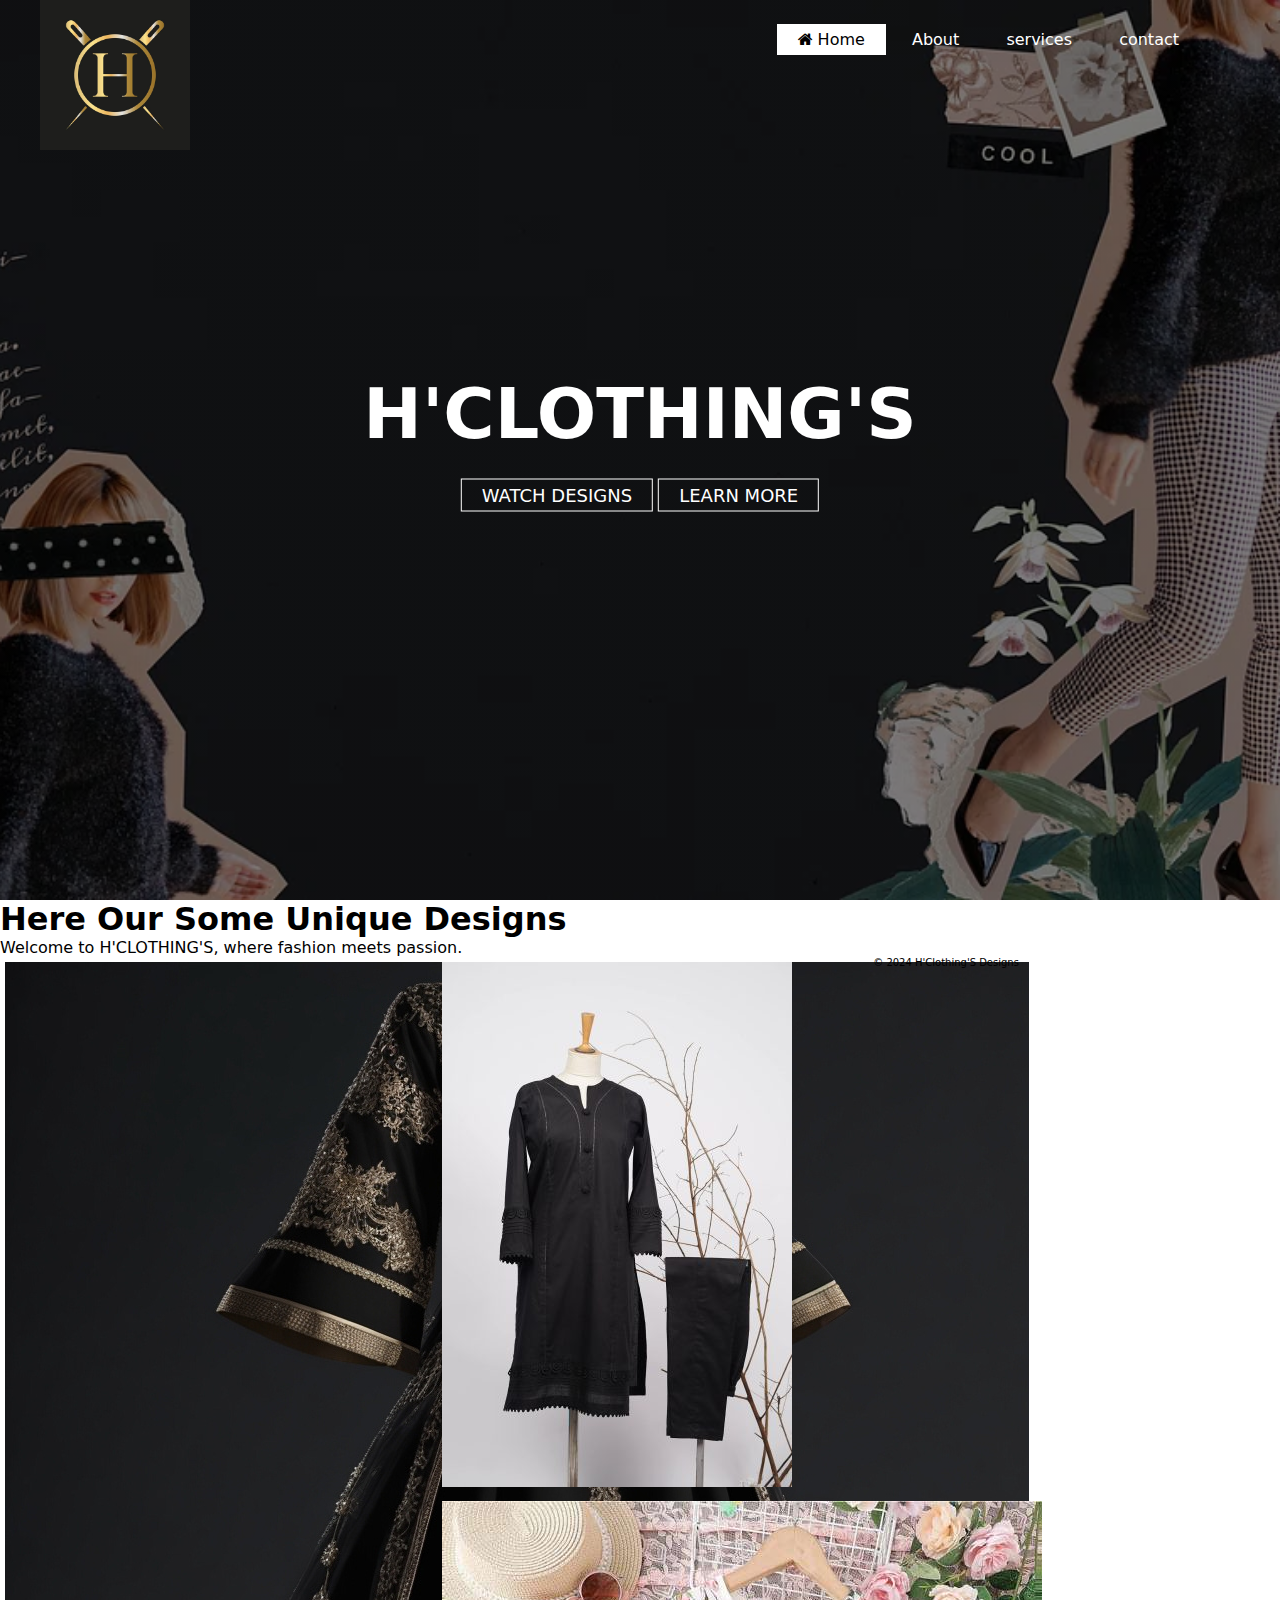
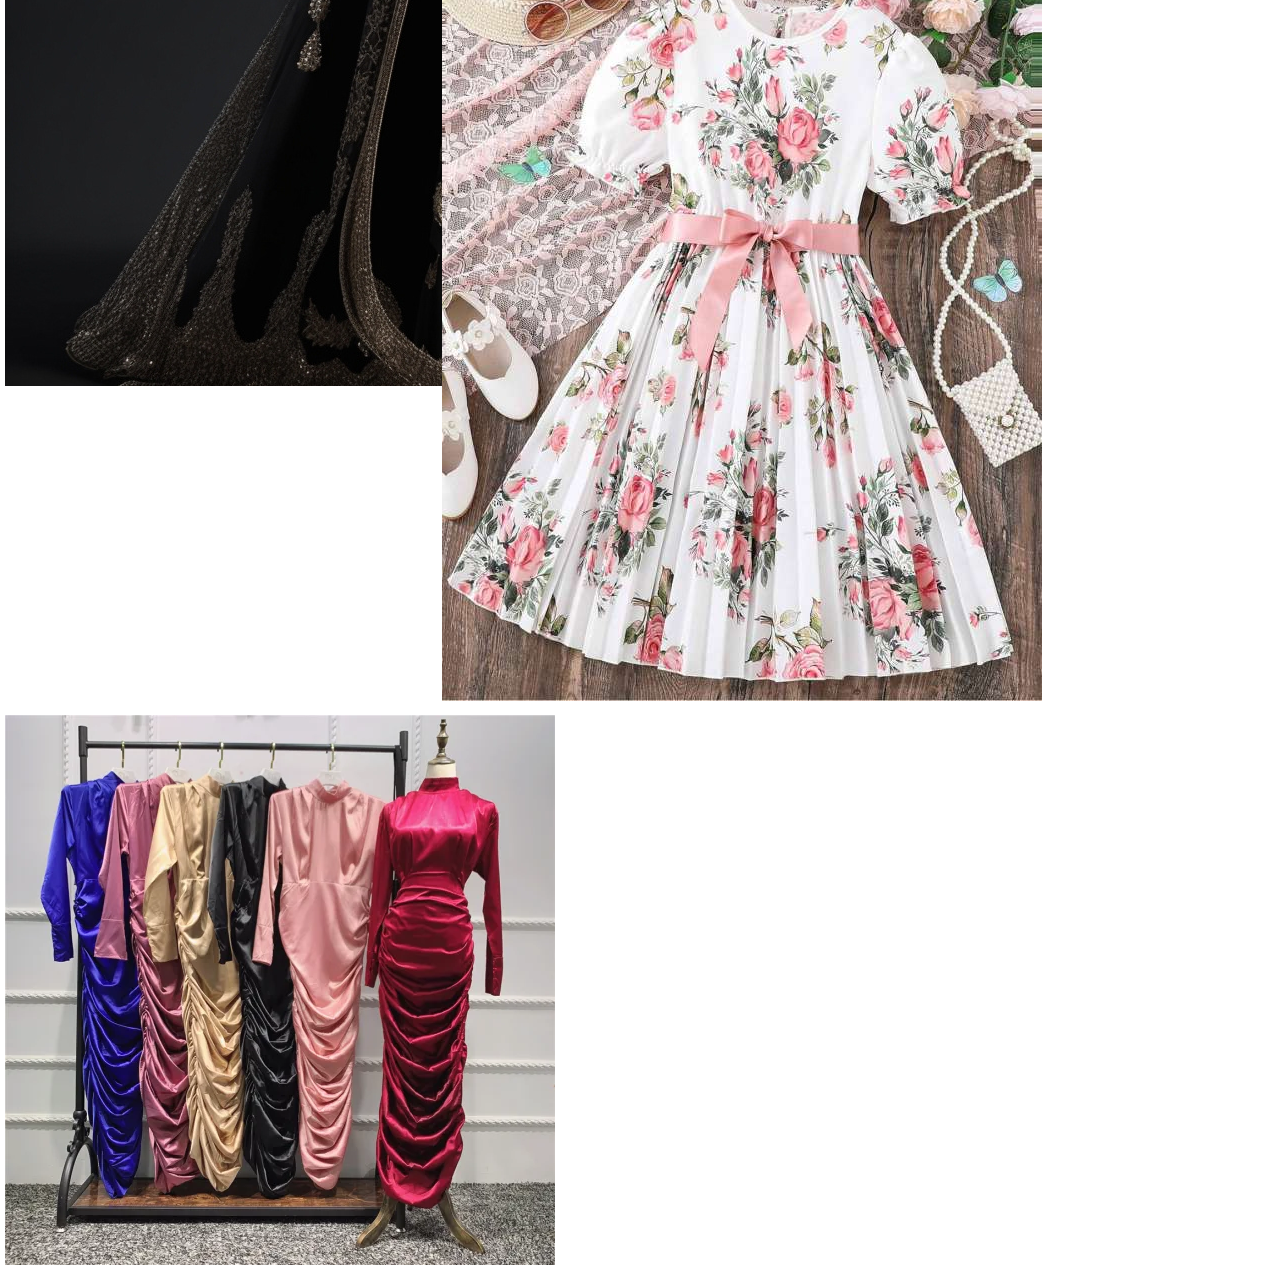
<file: index.html>
<!DOCTYPE html>
<html lang="en">
<head>
    <title>Document</title>
    <link rel="stylesheet" href="style.css">
    <link rel="stylesheet" type="text/css" href="https://stackpath.bootstrapcdn.com/font-awesome/4.7.0/css/font-awesome.min.css">
</head>
<body>
    <header>
    <div class="main">
        <dir class="logo">
            <img src="logo1.jpg">

        </dir>
        <ul>
            <li class="active"><a href="#Home"><i class="fa fa-home"></i>
                Home</a></li>
            <li> <a href="about.html">About</a></a></li>
            <li> <a href="services.html">services</a></li>
            <li> <a href="contact.html">contact</a></li>
            </ul>
            </div>
            <div class="title">
                <h1>H'CLOTHING'S</h1>
            </div>
            <div class="button">
                <a href="#" class="btn">WATCH DESIGNS</a>
                <a href="#" class="btn">LEARN MORE</a>
    
            </div>
            
                </header>
                <section id="hero-section">
                    <h1>Here Our Some Unique Designs  </h1>
                    <p>Welcome to H'CLOTHING'S, where fashion meets passion.</p>
                    <!-- add your clothing designs images or content here -->
                    <div class="row">
                        <div class="column">
                            <img src="IMG1.jpg" alt="Clothing Design 1">
                        </div>
                        <div class="column">
                            <img src="image3.jpg" alt="Clothing Design 2">
                        </div>
                        <div class="column">
                            <img src="image2.jpg" alt="Clothing Design 2">
                        </div>
                        <div class="column">
                            <img src="image4.webp" alt="Clothing Design 2">
                        </div>

                    </div>
                    <!--... -->
                </section>
            
                <!-- footer section -->
                <footer>
                    <div class="footer"><p>&copy; 2024 H'Clothing'S Designs</p>
                    </div>
                </footer>
    </body>
    </html>
</file>
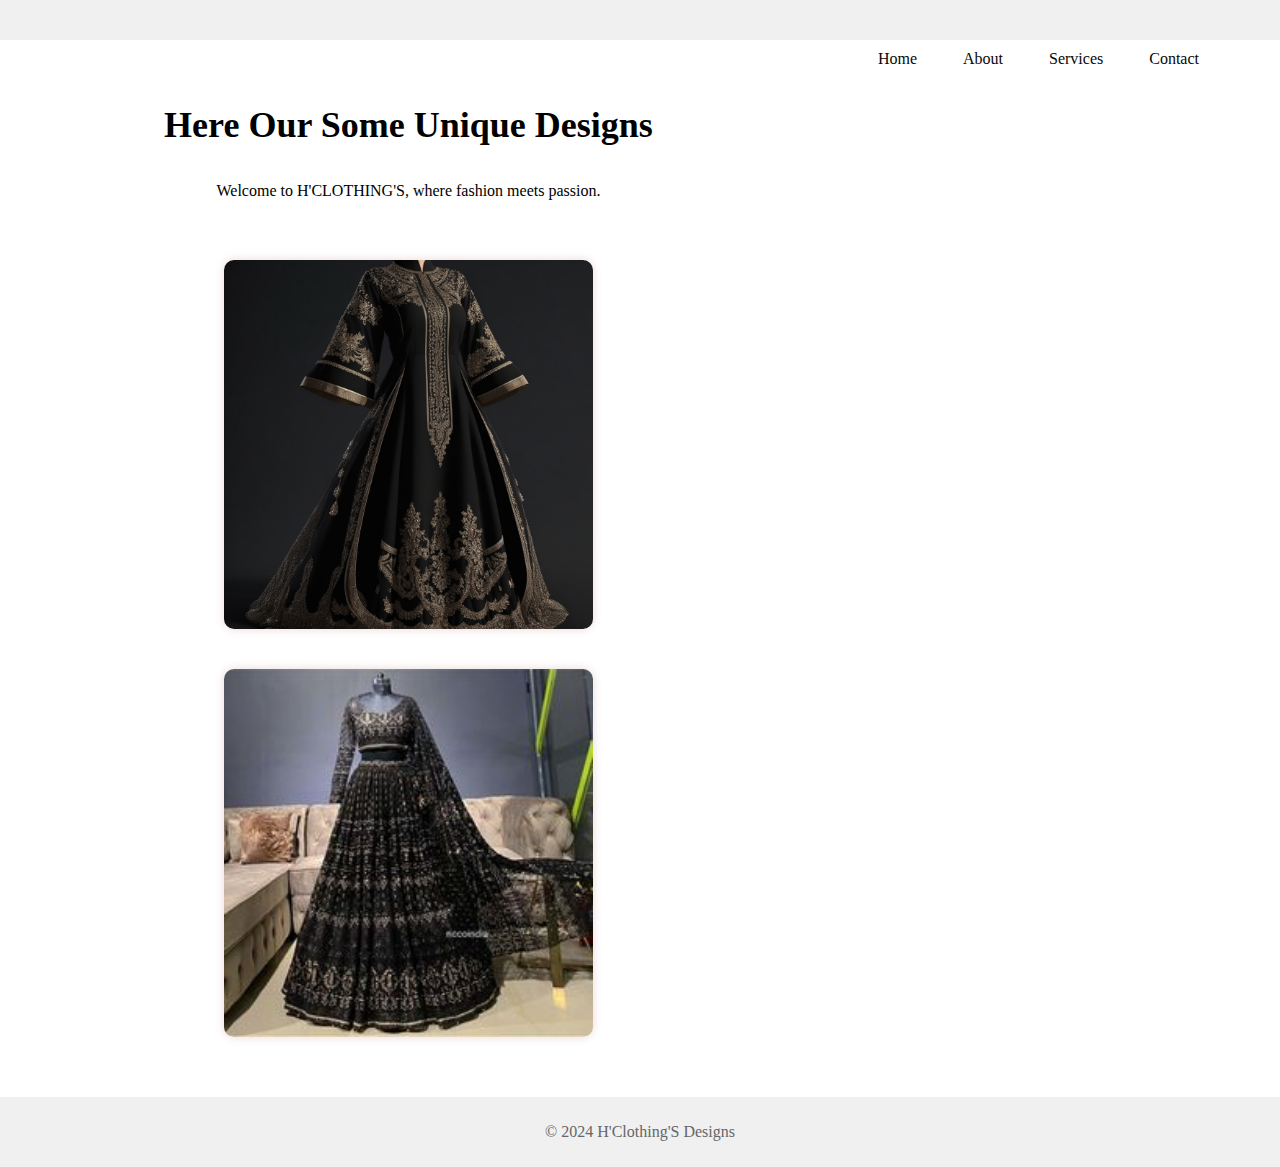
<file: about.html>
<!-- about.html -->
<!DOCTYPE html>
<html lang="en">
<head>
    <meta charset="UTF-8">
    <meta name="viewport" content="width=device-width, initial-scale=1.0">
    <title>About The Designs</title>
    <link rel="stylesheet" href="about.css"> <!-- link to your CSS file -->
</head>
<body>
    <!-- header section -->
    <header>
        <nav>
            <!-- navigation links -->
            <ul>
                <li><a href="index.html">Home</a></li>
                <li><a href="#">About</a></li>
                <li><a href="services.html">Services</a></li>
                <li><a href="contact.html">Contact</a></li>
            </ul>
        </nav>
    </header>

    <!-- about section -->
    <section id="about">
        <h1>Here Our Some Unique Designs  </h1>
        <p>Welcome to H'CLOTHING'S, where fashion meets passion.</p>
        <!-- add your clothing designs images or content here -->
        <img src="IMG1.jpg" alt="Clothing Design 1">
        <img src="IMG2.jpg" alt="Clothing Design 2">
        <!-- ... -->
    </section>

    <!-- footer section -->
    <footer>
        <p>&copy; 2024 H'Clothing'S Designs</p>
    </footer>
</body>
</html>
</file>
<file: style.css>
*{
    margin: 0px;
    padding: 0px;
    font-family: system-ui, -apple-system, BlinkMacSystemFont, 'Segoe UI', Roboto, Oxygen, Ubuntu, Cantarell, 'Open Sans', 'Helvetica Neue', sans-serif;
}
header{
    width: 100%;
    background: linear-gradient(to top,rgba(0,0,0,0.5),rgba(0,0,0,0.5), rgba(0,0,0,0.5)), url(back2.webp);
    background-position: center;
    background-size: cover;
    height: 100vh;
}

ul{
    float: right;
    list-style-type: none;
    margin-top : 30px;
    min-height: 400px;
    margin-right: 40px;
    font-size: 16px;

}
ul li{
    display: inline-block;
}
ul li a{
    text-decoration:none ;
    padding: 5px 20px;
    color: #fff;
    border: 1px solid transparent ;
    transition: 0.5px ease;
}
ul li a:hover{
    background-color: #fff;
    color: #000;
}
ul li.active a{
    background-color: #fff;
    color: #000;
}   
.logo img{
    float: left;
    width: 150px;
    height: auto;


}
.main{
    max-width: 1200px;
    margin: auto;
    
}
.title{
     position: absolute;
     top: 46%;
     left: 50%;
     transform: translate(-50%,-50%);
}
.title h1{
    color: #fff;
    font-size: 70px;
    
}
.button{
    position:absolute ;
    top: 55%;
    left: 50%;
    transform: translate(-50%,-50%);
}
.btn{
    border: 1px solid #fff;
    padding: 5px 20px;
    color: #fff ;
    transition: 0.5 ease;
    font-size: 18px;
    text-decoration: none;

}
.btn:hover{
    background-color: #fff;
    color: #000;
}

.hero-section {
    display: flex;
    flex-direction: column;
    align-items: center;
    padding: 40px;
}

.hero-section h1 {
    font-size: 36px;
    margin-bottom: 20px;
}

.hero-section p {
    margin-bottom: 40px;
}
.row::after {
    content: none;
    clear: both;
    display: flex;
  }

.column {
    float: left;
    width: 33.33%;
    padding: 5px;
}
  
.footer p{
    font-size: 10px;
    align-items: center;
  }
</file>
<file: about.css>
/* styles.css */
body {
    font-family: Georgia, 'Times New Roman', Times, serif;
    margin: 0;
    padding: 0;
}

header {
    
        background-color: #f0f0f0;
        padding: 20px;
        text-align: center;
    
}

ul{
    float: right;
    list-style-type: none;
    margin-top : 30px;
    min-height: 400px;
    margin-right: 40px;
    font-size: 16px;

}
ul li{
    display: inline-block;
}
ul li a{
    text-decoration:none ;
    padding: 5px 20px;
    color: #080707;
    border: 1px solid transparent ;
    transition: 0.5px ease;
}
ul li a:hover{
    background-color: #0a0909;
    color: #ecd5d5;
}
ul li.active a{
    background-color: #050404;
    color: #cab6b6;
}

#about {
    display: flex;
    flex-direction: column;
    align-items: center;
    padding: 40px;
}

#about h1 {
    font-size: 36px;
    margin-bottom: 20px;
}

#about p {
    margin-bottom: 40px;
}

#about img {
    width: 50%;
    margin: 20px;
    border-radius: 10px;
    box-shadow: 0 0 10px #ecd7d7;
}

footer {
    background-color: #f0f0f0;
    padding: 10px;
    text-align: center;
    color: #666;
}
</file>
